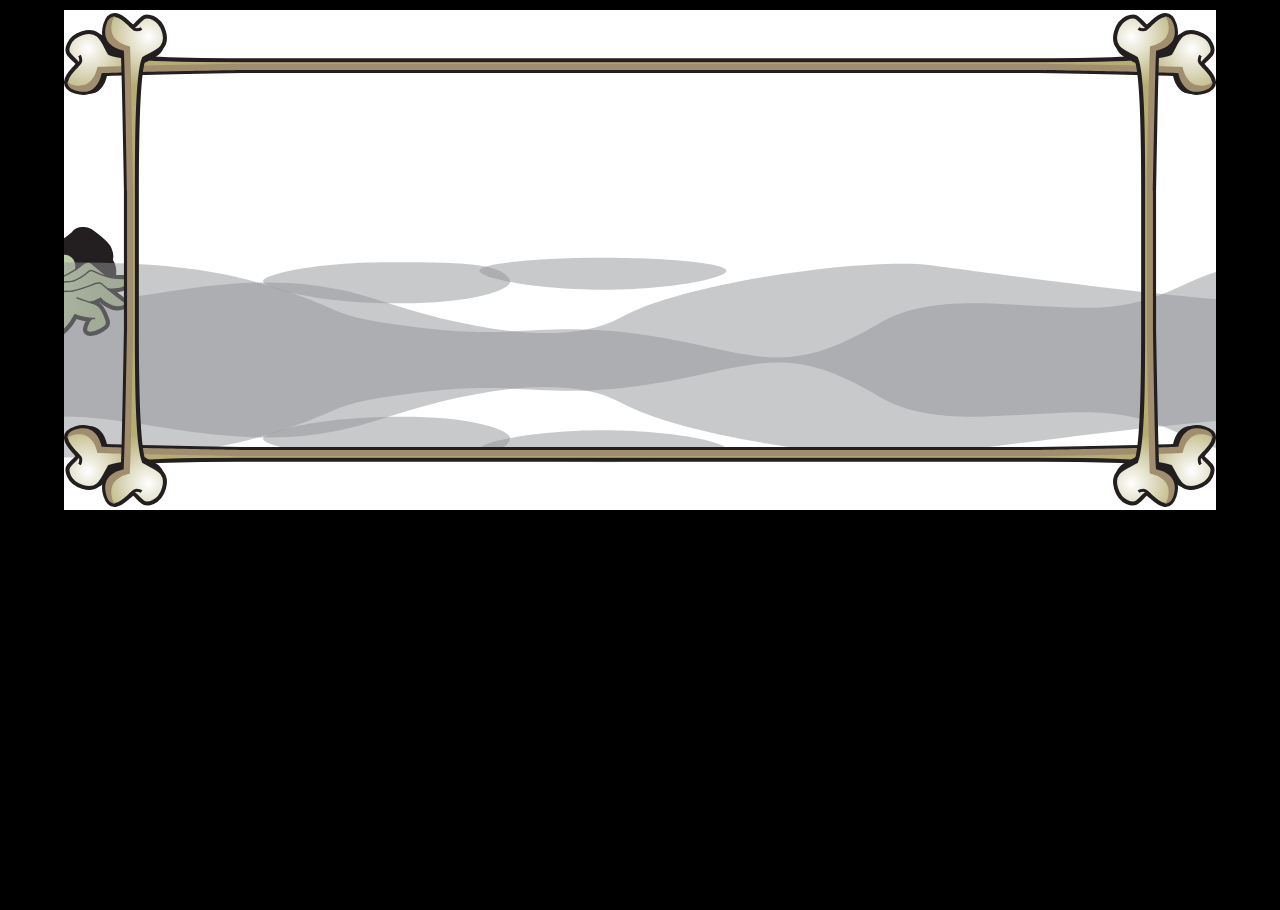
<file: walkingZombie/index.html>
<!DOCTYPE html>
<html>
    <head>
        <meta http-equiv="Content-Type" content="text/html; charset=UTF-8" />
        <meta name="viewport" content="width=device-width, initial-scale=1">
        <title>Walkin responsive zombie</title>
        <style>

        html{
            height: 100%;
        }

        body{
            margin: 0;
            padding: 0;
            height: 100%;
            background: black;
        }

        img, object {
            width: 90%;
            min-width: 300px;
            max-width:1222px;
            height: 500px;
            display:block;s
            outline: solid silver 10px;
            background: white;
            margin:10px auto;
            display: block;
        }

    </style>
	</head>

    <body id="body" class="body-posting">
        <object data="img/zombieapocalypse.svg" type="image/svg+xml">
            <p>Sorry, no SVG</p>
        </object>
    </body>
</html>
</file>
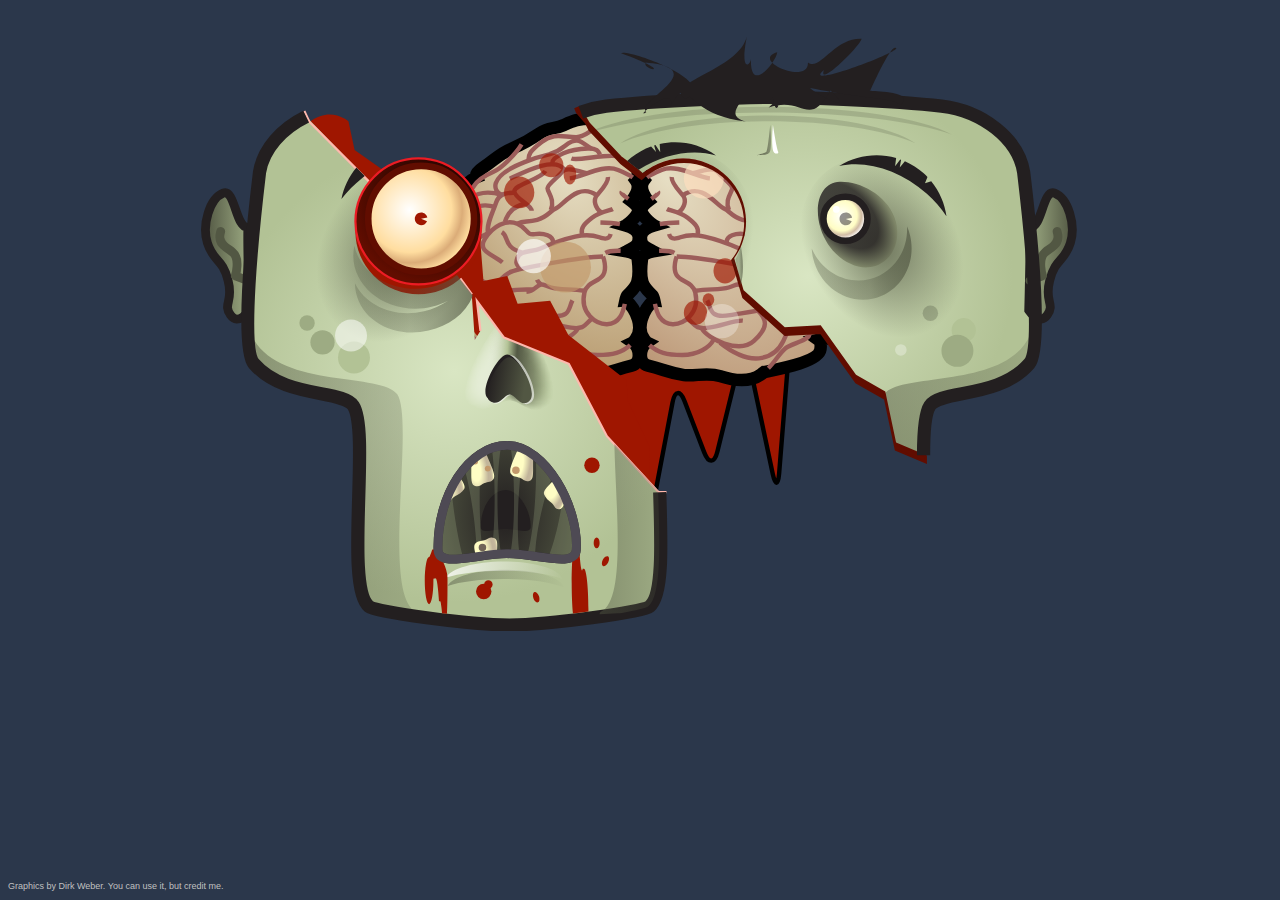
<file: zombiehead/index.html>
<!DOCTYPE html>
<html>
    <head>
        <meta http-equiv="Content-Type" content="text/html; charset=UTF-8" />
        <meta name="viewport" content="width=device-width, initial-scale=1">
        <link rel='stylesheet' type='text/css' href='css/zombie.css'>
        <title>SVG Zombie</title>
        
	</head>

    <body id="body" class="body-posting">
        <image class="zombie"src="img/zombie.svg" alt="zombie"/>
        <p>Graphics by Dirk Weber. You can use it, but credit me.</p>
     </body>
</html>
</file>
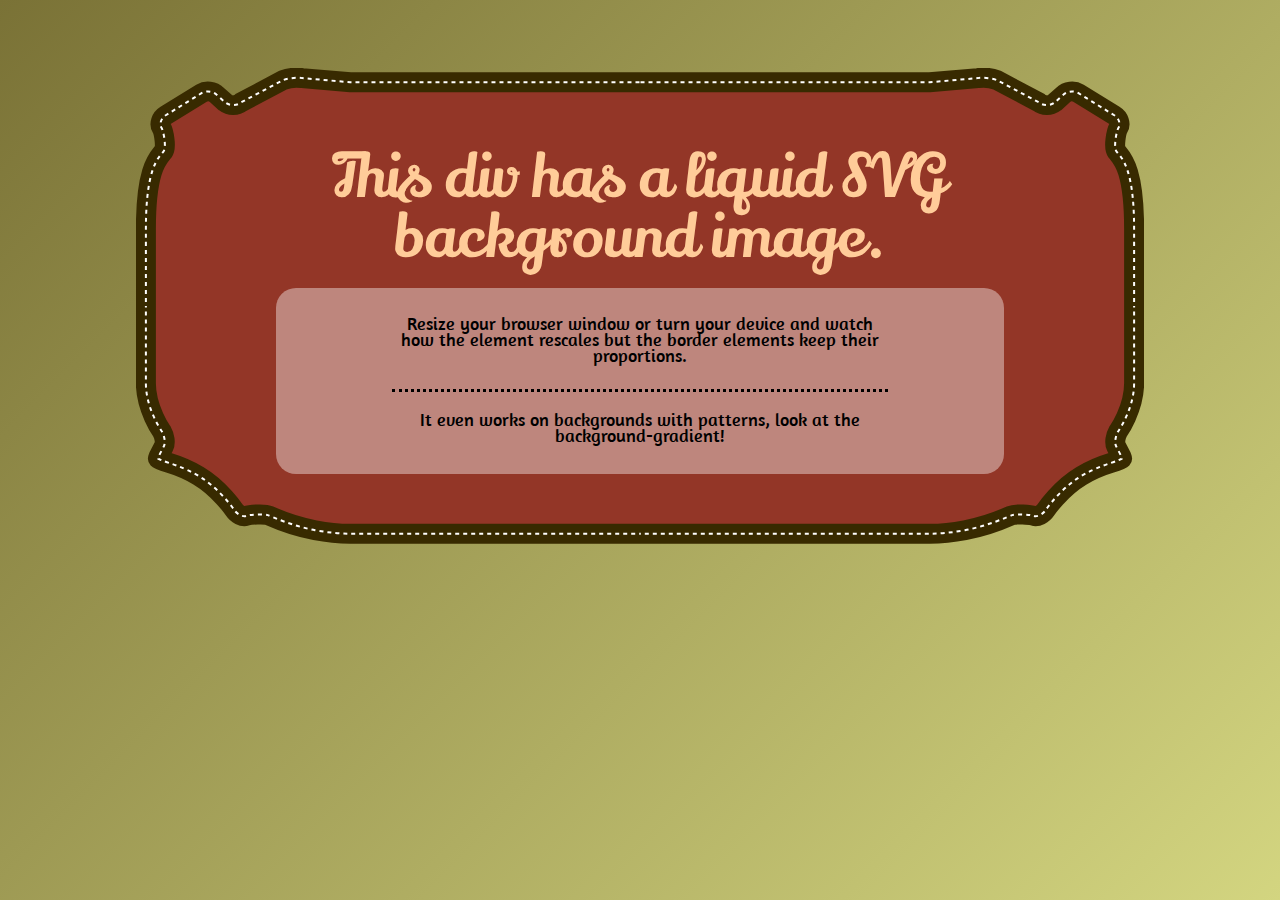
<file: 4-slice-scaling/4slice.html>
<!DOCTYPE html>
<html>
    <head>
        <meta http-equiv="Content-Type" content="text/html; charset=UTF-8" />
        <meta name="viewport" content="width=device-width, initial-scale=1">
        <title>4 slice SVG</title>
        <link rel='stylesheet' type='text/css' href='css/4slice.css'>
        <link href='http://fonts.googleapis.com/css?family=Lily+Script+One|Amaranth' rel='stylesheet' type='text/css'>
    </head>

    <body id="body" class="body-posting">
        <div class="fourslice">
            <h2>This div has a liquid SVG background image.</h2>
            <section>
                <h3>Resize your browser window or turn your device and watch how the element rescales but the border elements keep their proportions.</h3>
                <h4>It even works on backgrounds with patterns, look at the background-gradient!</h4>      
            </section>
        </div>
     </body>
</html>
</file>
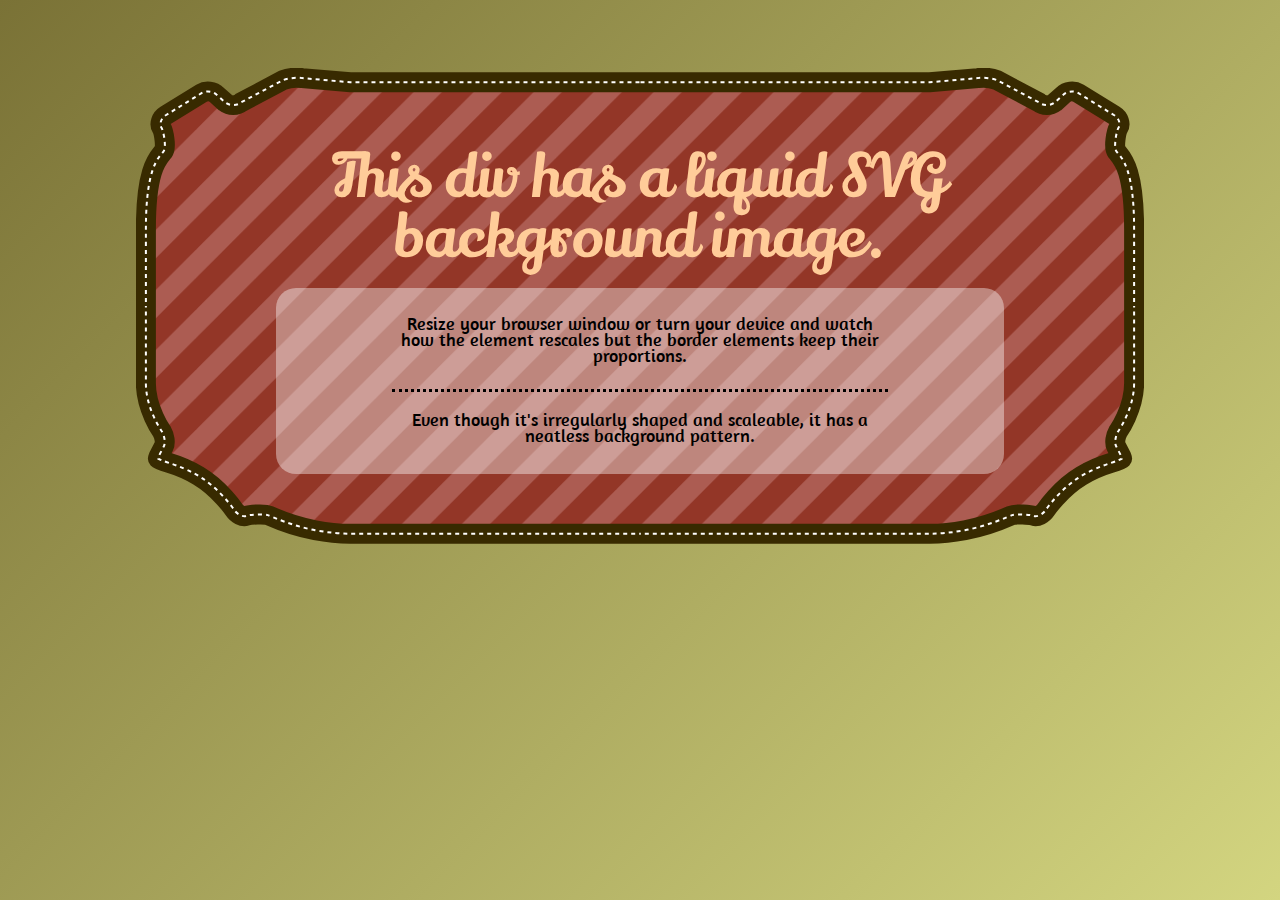
<file: 4-slice-scaling/4slicewithpattern.html>
<!DOCTYPE html>
<html>
    <head>
        <meta http-equiv="Content-Type" content="text/html; charset=UTF-8" />
        <meta name="viewport" content="width=device-width, initial-scale=1">
        <title>4 slice SVG with pattern</title>
        <link rel='stylesheet' type='text/css' href='css/4slice.css'>
        <link href='http://fonts.googleapis.com/css?family=Lily+Script+One|Amaranth' rel='stylesheet' type='text/css'>
	</head>

    <body id="body" class="body-posting">
        <div class="fourslice pattern">
            <h2>This div has a liquid SVG background image.</h2>
            <section>
                <h3>Resize your browser window or turn your device and watch how the element rescales but the border elements keep their proportions.</h3>
                <h4>Even though it's irregularly shaped and scaleable, it has a neatless background pattern.</h4>
            </section>
        </div>
     </body>
</html>
</file>
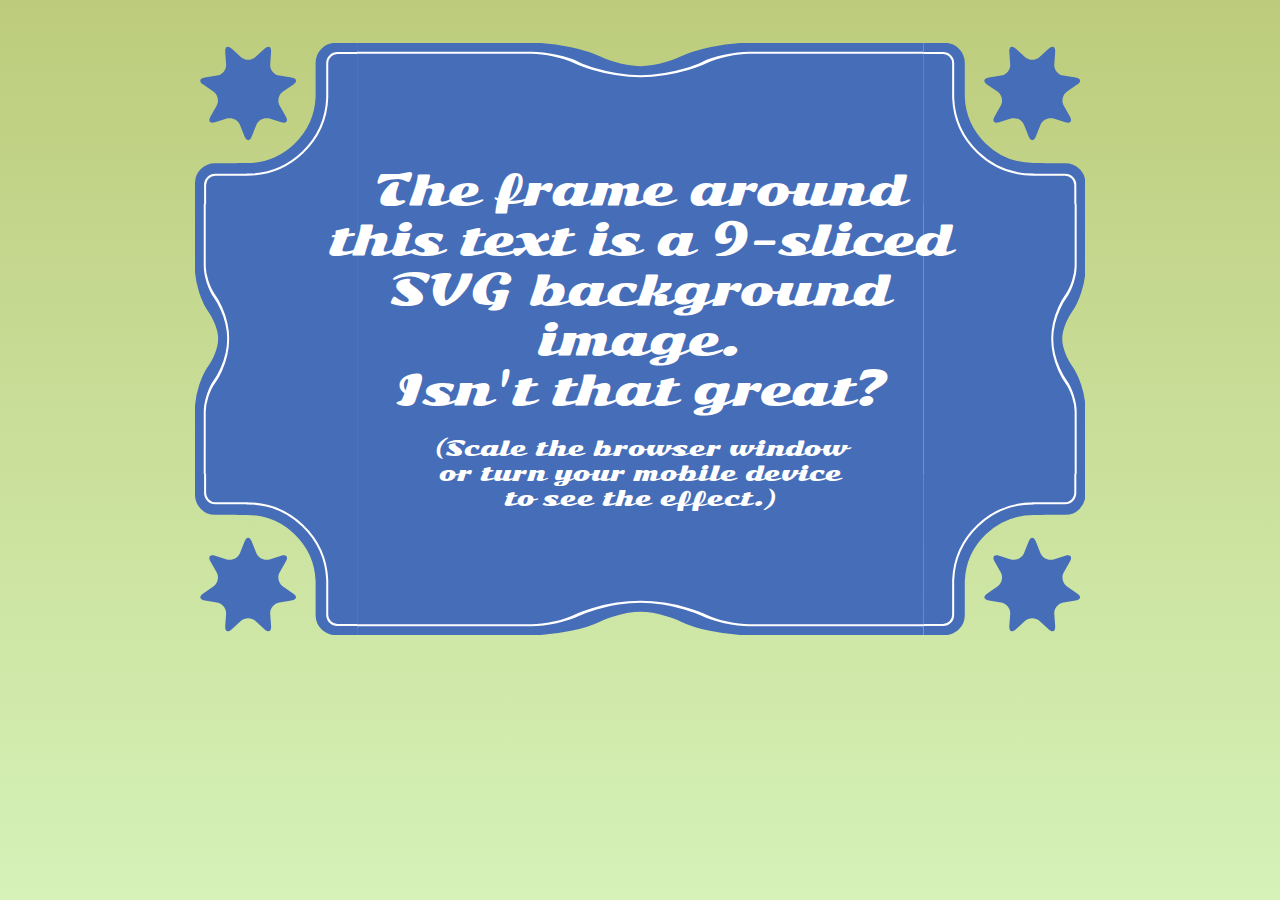
<file: 9-slice-scaling/almost.html>
<!DOCTYPE html>
<html>
    <head>
        <meta http-equiv="Content-Type" content="text/html; charset=UTF-8" />
        <meta name="viewport" content="width=device-width, initial-scale=1">
        <title>The 9 slice "almost" scaling technique</title>

        <link href='http://fonts.googleapis.com/css?family=Sonsie+One' rel='stylesheet' type='text/css'>
        <link href='css/base.css' rel='stylesheet' type='text/css'>
	</head>

    <body id="body" class="body-posting">
        <div class="almost">
            <span class="outer">
                The frame around this text is a 9-sliced SVG background image.<br/>
                Isn't that great?

                <span class="small">
                    (Scale the browser window or turn your mobile device to see the effect.)
                </span>
            </span>
        </div>     
     </body>
</html>
</file>
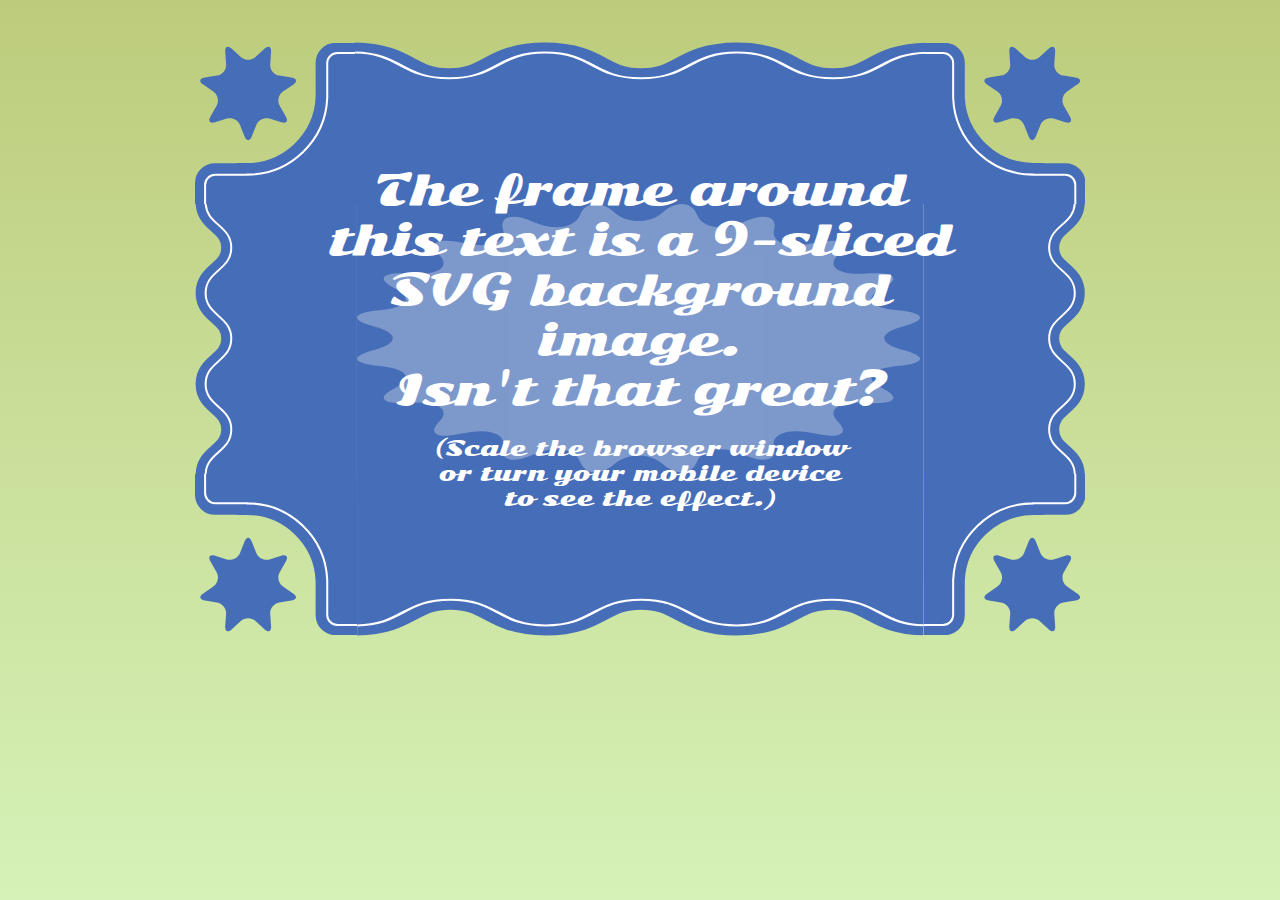
<file: 9-slice-scaling/perfect.html>
<!DOCTYPE html>
<html>
    <head>
        <meta http-equiv="Content-Type" content="text/html; charset=UTF-8" />
        <meta name="viewport" content="width=device-width, initial-scale=1">
        <title>The 9 slice "perfect" scaling technique</title>

        <link href='http://fonts.googleapis.com/css?family=Sonsie+One' rel='stylesheet' type='text/css'>
        <link href='css/base.css' rel='stylesheet' type='text/css'>
	</head>

    <body id="body" class="body-posting">   
        <div class="perfect">
            <span class="outer">
                The frame around this text is a 9-sliced SVG background image.<br/>
                Isn't that great?
                <span class="small">
                    (Scale the browser window or turn your mobile device to see the effect.)
                </span>
            </span>
        </div>
     </body>
</html>
</file>
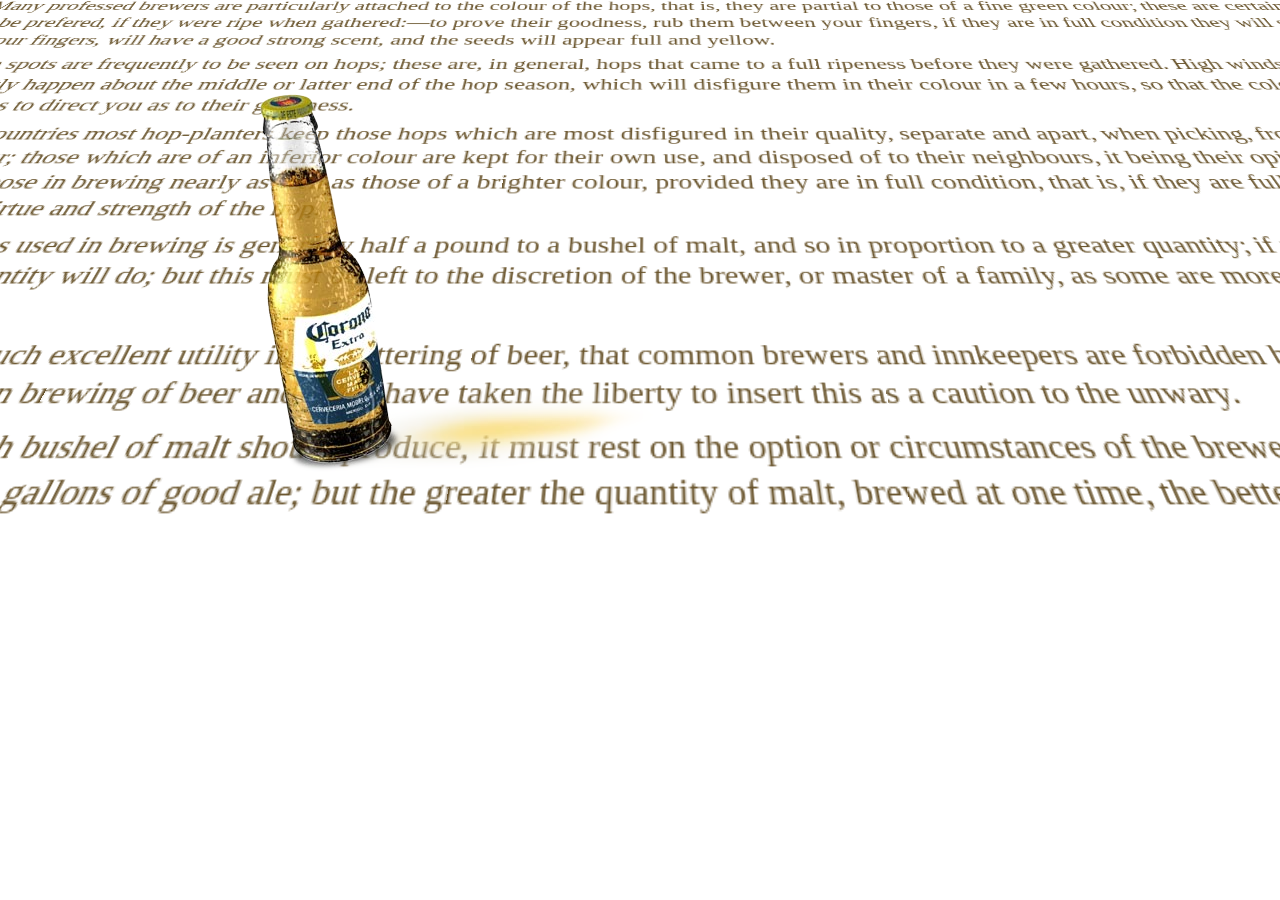
<file: jpgalpha/jpg-alpha.html>
<!DOCTYPE html>
<html>
    <head>
        <meta http-equiv="Content-Type" content="text/html; charset=UTF-8" />
        <meta name="viewport" content="width=device-width, initial-scale=1">
        <title>SVG</title> 

		<link rel='stylesheet' type='text/css' href='css/base.css'>
	</head>

    <body id="body">
    	<div class="wrapper">
	    	<object class="corona" data="img/corona.svg" type="image/svg+xml"></object>
	    	<section class="beer">
	    		<h1>On Hops.</h1>
					<p>Many professed brewers are particularly attached to the colour of the hops, that is, they are partial to those of a fine green colour; these are certainly to be prefered, if they were ripe when gathered:—to prove their goodness, rub them between your fingers, if they are in full condition they will stick to your fingers, will have a good strong scent, and the seeds will appear full and yellow.</p>
					<p>Brown spots are frequently to be seen on hops; these are, in general, hops that came to a full ripeness before they were gathered. High winds and rain frequently happen about the middle or latter end of the hop season, which will disfigure them in their colour in a few hours, so that the colour is not at all times to direct you as to their goodness.</p>
					<p>In the hop countries most hop-planters keep those hops which are most disfigured in their quality, separate and apart, when picking, from those of a brighter colour; those which are of an inferior colour are kept for their own use, and disposed of to their neighbours, it being their opinion that they answer the purpose in brewing nearly as well as those of a brighter colour, provided they are in full condition, that is, if they are full of seeds; for in the seeds is the virtue and strength of the hop.</p>
					<p>The quantity of hops used in brewing is generally half a pound to a bushel of malt, and so in proportion to a greater quantity; if mild ale, for present drinking, a lesser quantity will do; but this must be left to the discretion of the brewer, or master of a family, as some are more partial to the taste of the hop than others.</p>
					<p>Hops are found to be of such excellent utility in the bittering of beer, that common brewers and innkeepers are forbidden by law to use any other bitter ingredient whatever in brewing of beer and ale. I have taken the liberty to insert this as a caution to the unwary.</p>
					<p>As to the quantity of beer each bushel of malt should produce, it must rest on the option or circumstances of the brewer, or the head of a family. A bushel of malt will produce ten gallons of good ale; but the greater the quantity of malt, brewed at one time, the better will be your beer.</p>
	    	</section>
	    </div>
    </body>
</html>
</file>
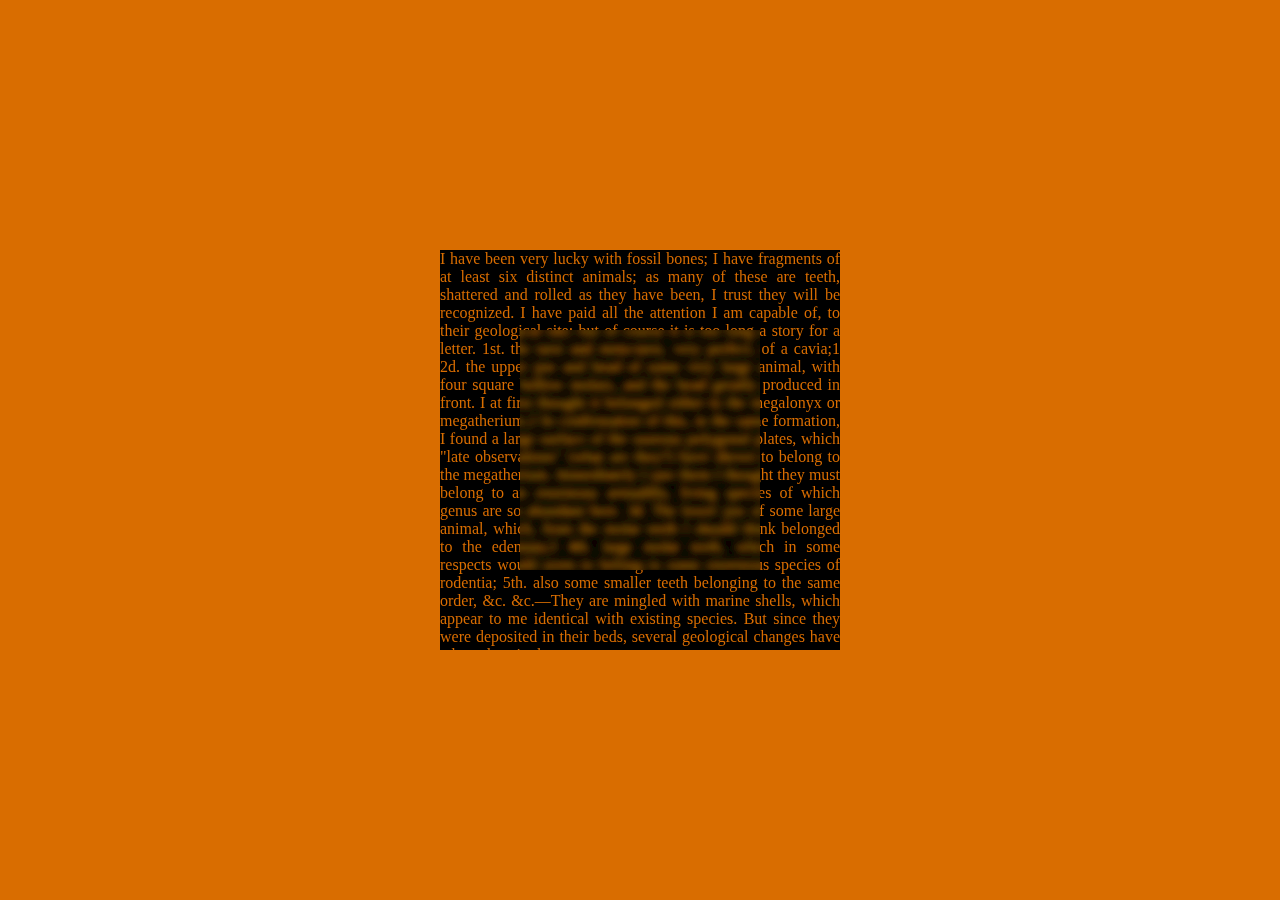
<file: svg-translucency/filter-applied-to-html.html>
<!DOCTYPE html>
<html>
<head>
  <meta http-equiv="Content-Type" content="text/html; charset=UTF-8" />
  <meta name="viewport" content="width=device-width, initial-scale=1">
  <title>Semi translucency</title>
  <style>

    html{
      height: 100%;
      font-family: georgia, serif;
    }

    body{
      background: #D96D00;
      margin: 0;
      padding: 0;
      overflow: hidden;
      height: 100%;
    }
    *:focus{
      outline: none;
    }
    ::selection {
      background: #D96D00;
      color: white;
    }
    ::-moz-selection {
      background: #D96D00;
      color: white;
    }

    p{
      background: black;
      position: relative;
      display: block;
      margin: 0 auto;
      top: 50%;
      -webkit-transform: translateY( -50% );
      transform: translateY( -50% );
      color: #D96D00;
      font-size: 16px;
      width: 400px;
      height: 400px;
      overflow: hidden;
      text-align: justify;
      -webkit-filter: url(#filter);
      filter: url(#filter);
    }

      svg{
        display: block;
        position: absolute;
        top:0;
        left: 0;
        width: 100%;
        height: 100%;
        /*width: 320px;
        height: 600px;*/
      }
    </style>
  </head>

  <body>
      <svg version="1.1" id="Ebene_1" xmlns="http://www.w3.org/2000/svg" xmlns:xlink="http://www.w3.org/1999/xlink">
        <filter id="filter">
            <feColorMatrix in="SourceGraphic"  result="LIGHTENED" type="matrix" 
      values="3.3 0 0 0 0,
            0 3.3 0 0 0,
            0 0 3.3 0 0,
            0 0 0 1 0"/>  
            <feGaussianBlur color-interpolation-filters="sRGB" id="blur_1" stdDeviation="4" result="BLUR" in="LIGHTENED"/>   
            <feImage id="feimage" xlink:href='data:image/svg+xml;charset=utf-8,<svg version="1.1" xmlns="http://www.w3.org/2000/svg" xmlns:xlink="http://www.w3.org/1999/xlink"  width="100" height="100"><rect width="100%" height="100%" fill="black"/></svg>' x="80px" y="80px" width="240px" height="240px" result="mask" preserveAspectRatio="none"/>

            <feComposite in2="mask" in="BLUR" operator="in" result="comp" /> 
            <feMerge  result="merge">
               <feMergeNode in="SourceGraphic" /> 
             <feMergeNode in="comp" />  
            </feMerge>
          </filter>
      </svg>
      <p contenteditable = "true">
      I have been very lucky with fossil bones; I have fragments of at least six distinct animals; as many of these are teeth, shattered and rolled as they have been, I trust they will be recognized. I have paid all the attention I am capable of, to their geological site; but of course it is too long a story for a letter. 1st. the tarsi and meta-tarsi, very perfect, of a cavia;1 2d. the upper jaw and head of some very large animal, with four square hollow molars, and the head greatly produced in front. I at first thought it belonged either to the megalonyx or megatherium.2 In confirmation of this, in the same formation, I found a large surface of the osseous polygonal plates, which "late observations" (what are they?) have shewn to belong to the megatherium. Immediately I saw them I thought they must belong to an enormous armadillo, living species of which genus are so abundant here. 3d. The lower jaw of some large animal, which, from the molar teeth I should think belonged to the edentata;3 4th. large molar teeth, which in some respects would seem to belong to some enormous species of rodentia; 5th. also some smaller teeth belonging to the same order, &c. &c.—They are mingled with marine shells, which appear to me identical with existing species. But since they were deposited in their beds, several geological changes have taken place in the country
      </p>
  </body>
  </html>
</file>
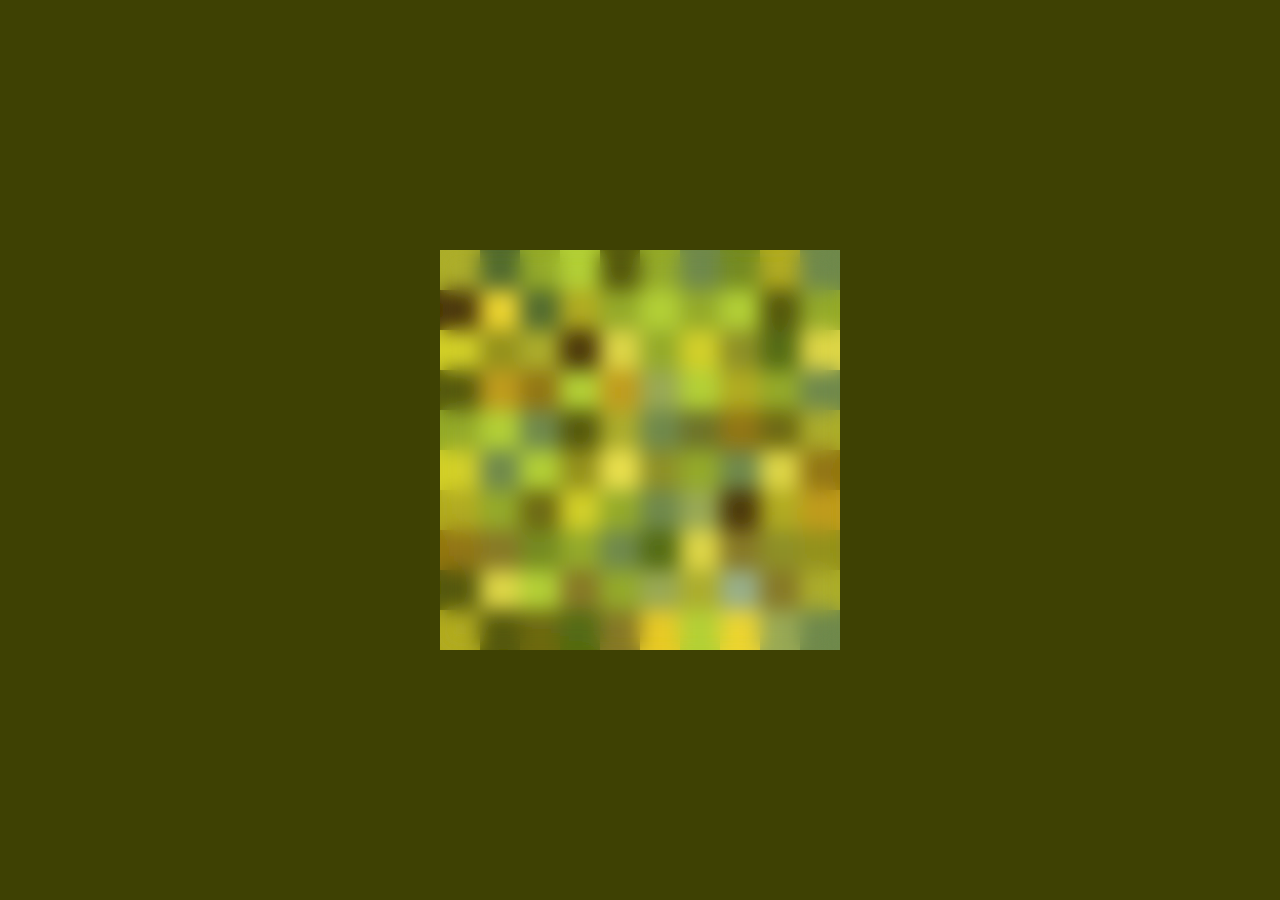
<file: svg-translucency/filtermask-from-fragment.html>
<!DOCTYPE html>
<html>
<head>
  <meta http-equiv="Content-Type" content="text/html; charset=UTF-8" />
  <meta name="viewport" content="width=device-width, initial-scale=1">
  <title>Semi translucency</title>
  <style>
    @font-face {
      font-family: 'bariol_light';
      src: url('fonts/bariol_light-webfont.woff') format('woff');
      font-weight: normal;
      font-style: normal;
    }

    html{
      height: 100%;
    }

    body{
      background: #3E4103;
      margin: 0;
      padding: 0;
      overflow: hidden;
      height: 100%;
    }

    ::selection {
      background: black;
    }

    ::-moz-selection {
      background: black;
    }

    .layer{
      width: 400px;
      height: 400px;
      position: relative;
      margin: 0 auto;
      top: 50%;
      transform: translateY( -50% );
      -webkit-transform: translateY( -50% );
      }

      svg{
        display: block;
        position: absolute;
        top:0;
        left: 0;
        width: 400px;
        height: 400px;
      }

      #mask{
        animation: scaleme 2s ease-in-out infinite;  
        -webkit-animation: scaleme 2s ease-in-out infinite;
      }

      #filtered{
        filter: url(#filter);
      }

      

      @keyframes scaleme {
        from{
          transform: translate(180px, 200px) scale( 0.1, 0 );
        }

        25%{
          transform: translate(180px, 40px) scale( 0.1, 0.8 );       
        }

        50% {
          transform: translate(40px, 40px) scale( 0.8, 0.8 ); 
        }

        75% {
          transform: translate(40px, 180px) scale( 0.8, 0.1 ); 
        }

        to{
          transform: translate(200px, 180px) scale( 0, 0.1 );
        }
      }

      @-webkit-keyframes scaleme {
        from{
          -webkit-transform: translate(180px, 200px) scale( 0.1, 0 );
        }

        25%{
          -webkit-transform: translate(180px, 40px) scale( 0.1, 0.8 );       
        }

        50% {
          -webkit-transform: translate(40px, 40px) scale( 0.8, 0.8 ); 
        }

        75% {
          -webkit-transform: translate(40px, 180px) scale( 0.8, 0.1 ); 
        }

        to{
          -webkit-transform: translate(200px, 180px) scale( 0, 0.1 );
        }
      }

    </style>
  </head>
  <body>
    <div class="layer">
      <svg version="1.1" id="Ebene_1" xmlns="http://www.w3.org/2000/svg" xmlns:xlink="http://www.w3.org/1999/xlink">
        <defs>
            <rect id="mask" width="100%" height="100%" />
          <filter id="filter">
            <feGaussianBlur color-interpolation-filters="sRGB" id="blur_1" stdDeviation="10" result="blur"/>

            <feImage id="feimage" xlink:href='#mask' result="mask" />

            <feComposite in2="mask" in="blur" operator="in" result="comp" />
            <feMerge  result="merge">
              <feMergeNode in="SourceGraphic" /> 
              <feMergeNode in="comp" />
            </feMerge>
          </filter>
        </defs>
          <image id="filtered"x="0" y="0" width="400px" height="400px" preserveAspectRatio="xMidYMid" xlink:href="img/pattern-1.svg" ></image>
      </svg>
    </div>
  </body>
</html>
</file>
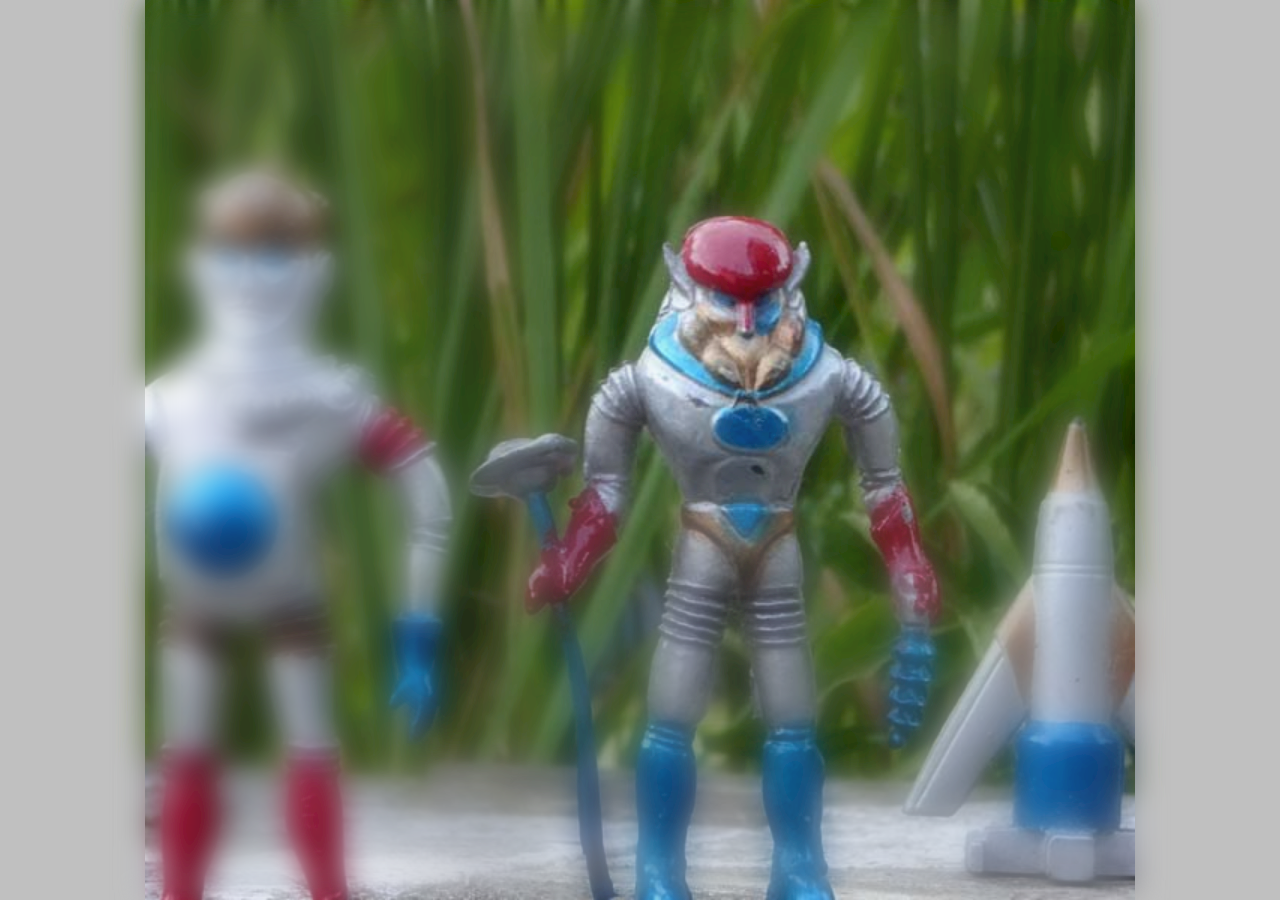
<file: svg-translucency/focusblur-universal.html>
<!DOCTYPE html>
<html>
  <head>
    <meta http-equiv="Content-Type" content="text/html; charset=UTF-8" />
    <meta name="viewport" content="width=device-width, initial-scale=1">
    <title>Semi translucency</title>
    <style>

      html{
        height: 100%;
      }

      body{
        background: silver;
        margin: 0;
        padding: 0;
        overflow: hidden;
        height: 100%;
      }

      svg{
        display: block;
        position: absolute;
        top:0;
        left: 0;
        width: 100%;
        height: 100%;
      }

      .filtered{
        -webkit-filter: url(#filter);
        filter: url(#filter);
        transition: 1s;
        -webkit-transition: 1s;
      }
    </style>
  </head>
  <body>
    <svg version="1.1" id="Ebene_1" xmlns="http://www.w3.org/2000/svg" xmlns:xlink="http://www.w3.org/1999/xlink" viewbox="0 0 1200 900">
      <defs>
        <style>
          .filtered{
            -webkit-filter: url(#filter);
            filter: url(#filter);
            transition: 1s;
            -webkit-transition: 1s;
          }
        </style>
        <filter id="filter" x="20"  y="0" width="1200" height="900" filterUnits="userSpaceOnUse">
          <feGaussianBlur color-interpolation-filters="sRGB" id="blur_1" stdDeviation="15" result="blur"/>
          <feImage id="feimage" xlink:href="data:image/svg+xml;charset=utf-8,%3Csvg%20version%3D%271.1%27%20xmlns%3D%27http%3A%2F%2Fwww.w3.org%2F2000%2Fsvg%27%20xmlns%3Axlink%3D%27http%3A%2F%2Fwww.w3.org%2F1999%2Fxlink%27%20width%3D%27100%27%20height%3D%27100%27%3E%3Cdefs%3E%3CradialGradient%20id%3D%27gradient%27%20r%3D%2740%25%27%20cx%3D%2750%25%27%20cy%3D%2734%25%27%20fx%3D%2745%25%27%20fy%3D%2735%25%27%20spreadMethod%3D%27pad%27%3E%3Cstop%20offset%3D%278%25%27%20stop-color%3D%27%23ffffff%27%20stop-opacity%3D%270%27%20%2F%3E%3Cstop%20offset%3D%2760%25%27%20stop-color%3D%27%23ffffff%27%20stop-opacity%3D%27.7%27%20%2F%3E%3C%2FradialGradient%3E%3ClinearGradient%20id%3D%27l-gradient%27%3E%3Cstop%20offset%3D%2715%25%27%20%20stop-color%3D%27white%27%2F%3E%3Cstop%20offset%3D%2750%25%27%20stop-color%3D%27%23ffffff%27%20stop-opacity%3D%270%27%20%2F%3E%0A%3C%2FlinearGradient%3E%3C%2Fdefs%3E%3Crect%20fill%3D%27url%28%23gradient%29%27%20width%3D%27100%25%27%20height%3D%27100%25%27%20%2F%3E%3Crect%20fill%3D%27url%28%23l-gradient%29%27%20width%3D%27100%25%27%20height%3D%27100%25%27%20%2F%3E%3C%2Fsvg%3E" 
          x="-10%" y="-10%" width="140%" height="140%" result="mask" preserveAspectRatio="none"/>
          <feComposite in2="mask" in="blur" operator="in" result="comp" />
          <feMerge  result="merge">
            <feMergeNode in="SourceGraphic" />
            <feMergeNode in="comp" />
          </feMerge> 
        </filter>
      </defs>
      <image class="filtered" x="0" y="0" width="1200px" height="900px" preserveAspectRatio="xMidYMid" xlink:href="img/aliens.jpg" />
    </svg>
  </body>
</html>
</file>
<file: zombiehead/css/zombie.css>
html{
      height:  97%;
}

body{
      height:  100%;
      background: #2B374B;
      background-size: cover;
      background-position: fixed;
}

p{
      color: silver;
      display: block;
      font: 9px/1 sans-serif;
      text-align: center;
      position: absolute;
      bottom: 0;
      padding-top: 5px;
}

.zombie{
      display: block;
      position: relative;
      width: 70%;
      height: 70%;
      min-width: 277px;
      min-height: 280px;
      margin: 20px auto;
      background-size: contain;
}
</file>
<file: 4-slice-scaling/css/4slice.css>
body{
      height:  100%;
      padding: 40px 0 0;
      background: #e8e7de;
      background: -moz-linear-gradient(-45deg, #7A7236 0%, #D3D580 100%);
      background: -webkit-gradient(linear, left top, right bottom, color-stop(0%,##7A7236), color-stop(100%,#D3D580));
      background: -webkit-linear-gradient(-45deg, #7A7236 0%,#D3D580 100%);
      background: -o-linear-gradient(-45deg, #7A7236 0%,#D3D580 100%);
      background: -ms-linear-gradient(-45deg, #7A7236 0%,#D3D580 100%);
      background: linear-gradient(135deg, #7A7236 0%,#D3D580 100%);
      background-size: contain;
      background-attachment:fixed;
      color: #FFCC99;
}

.fourslice{
      display: block;
      position: relative;
      width: 70%;
      padding: 30px 62px 70px;
      min-width: 300px;
      min-height: 340px;
      margin: 20px auto;
      background: url("../img/4slice.svg") no-repeat center center;
      background-size: contain;
      text-align: center;
      line-height: 0.5;
}

.pattern{
      background-image: url("../img/4slicewithpattern.svg") 
}

section{
      padding: 10px 10px 30px;
      margin: 0 auto;
      -webkit-border-radius: 20px;
      -moz-border-radius: 20px;
      -ms-border-radius: 20px;
      border-radius: 20px;
      background: rgba(255,255,255,0.4);
      width: 80%;
}

h2{
      display: inline-block;
      text-align: center;
      font: 60px/1 'Lily Script One', sans-serif;
      margin: 50px 0 20px;
}

h3, h4{
      display: inline-block;
      padding:0;
      text-align: center;
      color:black;
      font: 18px/0.9 'Amaranth', sans-serif;
      width: 70%;
      margin-bottom: 0;
}

h4{
      padding-top: 20px;
      border-top: dotted;
}
</file>
<file: 9-slice-scaling/css/base.css>
html{
      height: 100%;
      background: white;
      overflow: auto;
}
  
body{
      margin: 0;
      padding: 0;
      height: 100%;
      overflow: auto;
      min-width: 600px;
      background: -moz-linear-gradient(top, #bdcc7c 0%, #d6f2b8 100%);
      background: -webkit-gradient(linear, left top, left bottom, color-stop(0%,#bdcc7c), color-stop(100%,#d6f2b8));
      background: -webkit-linear-gradient(top, #bdcc7c 0%,#d6f2b8 100%);
      background: -o-linear-gradient(top, #bdcc7c 0%,#d6f2b8 100%);
      background: -ms-linear-gradient(top, #bdcc7c 0%,#d6f2b8 100%);
      background: linear-gradient(to bottom, #bdcc7c 0%,#d6f2b8 100%);
      background-position: fixed;
} 

img, svg, embed{
      display: block;
      width: 70%;
      height: 70%;
      margin: 0.6em auto;
}

.almost, .perfect, .frame{
      width: 50%;
      background: url(../img/9slice-almost.svg) no-repeat;
      background-size: contain;
      margin: 1em auto;
      font: 2.6em/1.2 'Sonsie One', cursive;
      text-align: center;
      padding: 3em;
      color: white;
}

.perfect{
      background-image: url(../img/9slice-perfect.svg);
}

.frame{
      background-image: url(../img/imageframe.svg);
}

.outer{
      display: table-cell;
      vertical-align: middle;
}

.small{
      display: block;
      font-size: 0.5em;
      margin-top: 1em;
      padding: 0 5em;
}
</file>
<file: jpgalpha/css/base.css>
*{
  margin: 0;
  padding: 0;
}

html{
  height:100%;
}

body{
  background: white;
  height:100%;
}

.wrapper{
  width: 100%;
  height: 100%;
  min-width: 500px;
  overflow: hidden;
  padding: 2em;
  box-sizing: border-box;
  -moz-transform: translateZ(0);
  -webkit-transform: translateZ(0);
}

.corona{
  width: 420px;
  height: 400px;
  position: absolute;
  left: 20%;
  top: 10%;
  z-index: 100;
  -webkit-transform: translateZ(0);
  -moz-transform: translateZ(0);
}

.beer{
  position: absolute;
  z-index: 0;
  color: #69542C;
  font: 1.3em/1.3 Georgia, "Times New Roman", Times, serif;
  -webkit-transform: perspective(700px) rotateX(35deg) translateZ(200px);
  -moz-transform: perspective(700px) rotateX(35deg) translateZ(200px);
  -ms-transform: perspective(700px) rotateX(35deg) translateZ(200px);
  transform: perspective(700px) rotateX(35deg) translateZ(200px);
}

h1{
  font-size: 2em;
  text-align: center;
}

p{
  margin-bottom: 0.4em;
}
</file>
